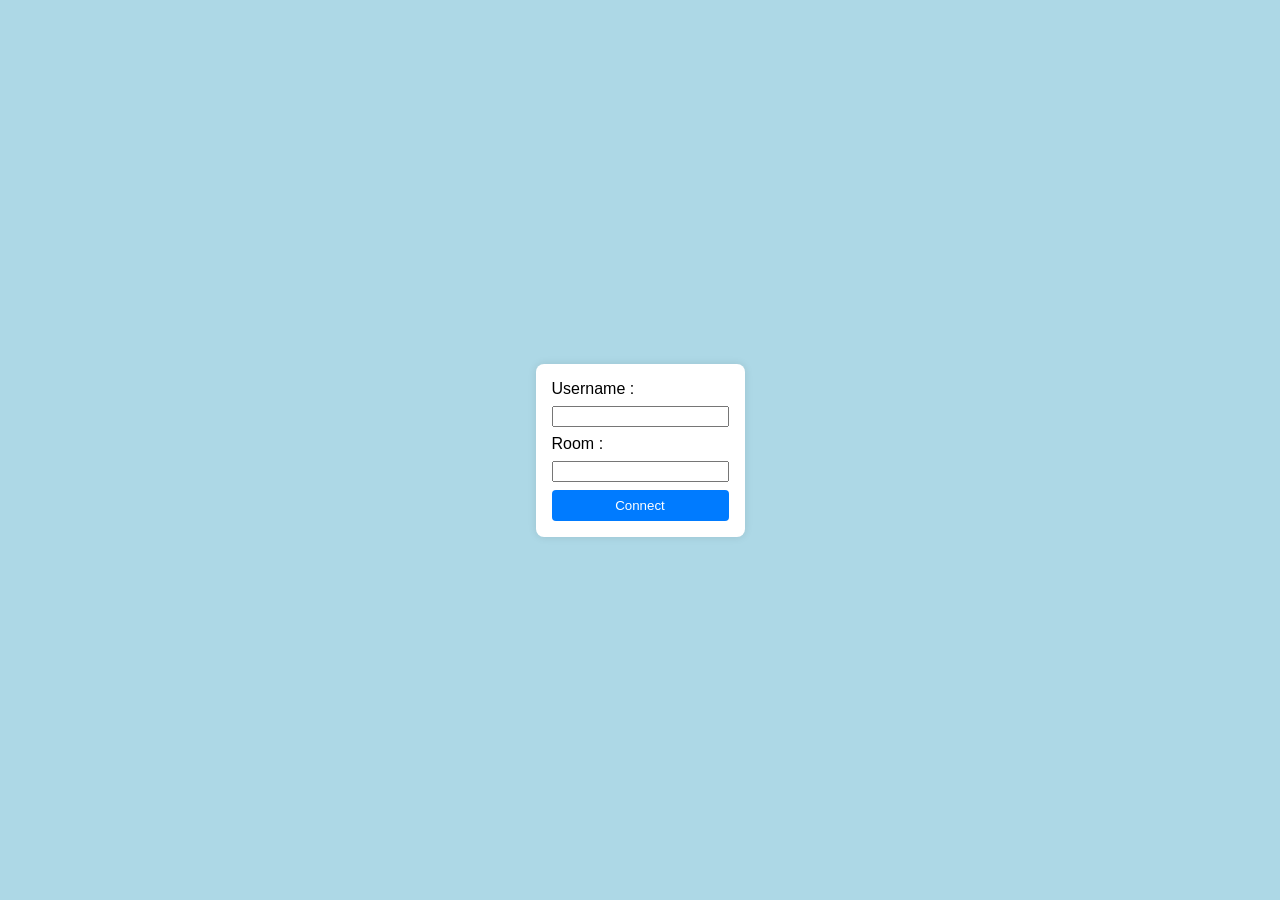
<file: front/index.html>
<!DOCTYPE html>
<html lang="en">
  <head>
    <meta charset="UTF-8" />
    <meta name="viewport" content="width=device-width, initial-scale=1.0" />
    <link rel="stylesheet" href="style.css" />
    <title>Document</title>
  </head>
  <body>
    <div class="connect">
      <form>
        <label for="username">Username :</label>
        <input type="text" id="usernameInput" required />
        <label for="room">Room :</label>
        <input type="text" id="roomInput" required />
        <button>Connect</button>
      </form>
    </div>

    <div class="game">
      <div class="game-infos">
        <h1>Memory Game</h1>
        <span id="room"></span>
        <span id="players"></span>
        <div id="turn"></div>
        <table>
            <tr>
                <td id="player1">Player 1</td>
                <td id="player2">Player 2</td>
            </tr>
            <tr>
                <td id="player1Pairs">0</td>
                <td id="player2Pairs">0</td>
            </tr>
        </table>
      </div>
      <div class="cards"></div>
    </div>
  </body>
  <script
    src="https://cdn.socket.io/4.7.5/socket.io.min.js"
    integrity="sha384-2huaZvOR9iDzHqslqwpR87isEmrfxqyWOF7hr7BY6KG0+hVKLoEXMPUJw3ynWuhO"
    crossorigin="anonymous"
  ></script>
  <script src="./script.js"></script>
</html>
</file>
<file: front/style.css>
body{
    padding: 0;
    margin: 0;
    box-sizing: border-box;
    background: lightblue;
    font-family: 'Montserrat', sans-serif;
}

.connect {
    height: 100vh;
    display: grid;
    place-items: center;
}

.connect form {
    padding: 16px;
    background: white;
    border-radius: 8px;
    box-shadow: 0 0 8px rgba(0, 0, 0, 0.1);
    display: flex;
    flex-direction: column;
    gap: 8px;
}


.connect form button {
    padding: 8px 16px;
    background: #007bff;
    color: white;
    border: none;
    border-radius: 4px;
    cursor: pointer;
}


.game {
    display: none;
}

.game .game-infos {
    width: 90%;
    margin: 16px auto;
    display: flex;
    flex-direction: column;
    align-items: center;
    gap: 8px;
    color: white;
}

.game .game-infos h1 {
    margin: 16px 0 0;
    color: white;
}

.game .game-infos span {
    font-size: 14px;
    font-weight: bold;
}

.game .game-infos table {
    width: 100%;
    margin-top: 16px;
    border-collapse: collapse;

}

.game .game-infos table td {
    text-align: center;
    border: 2px solid white;
    width: 50%;
}

.cards {
    width: 90%;
    margin: 24px auto;
    display: flex;
    gap: 16px;
    justify-content: center;
    flex-wrap: wrap;
}

.cards .card {
    width: 100px;
    height: 150px;
    background: white;
    border-radius: 8px;
    display: flex;
    justify-content: center;
    align-items: center;
    font-size: 24px;
    cursor: pointer;
    box-shadow: rgba(0, 0, 0, 0.1);
    transition: .3s;
    padding: 4px;
}

.cards .card img {
    -webkit-user-drag: none;
    user-select: none;
    -moz-user-select: none;
    -webkit-user-select: none;
    -ms-user-select: none;
    width: 100%;
    height: 100%;
    object-fit: contain;
}

.cards .card.back {
    background-image: url('./back.jpg');
    background-size: cover;
    background-position: center;
}

.cards .card.back img {
    opacity: 0;
}

.cards .card.front img{
    opacity: 1;   
}

.cards .card.matched {
    background-color: rgb(186, 186, 186);
}

.cards .card:hover {
    transform: scale(1.1);
}
</file>
